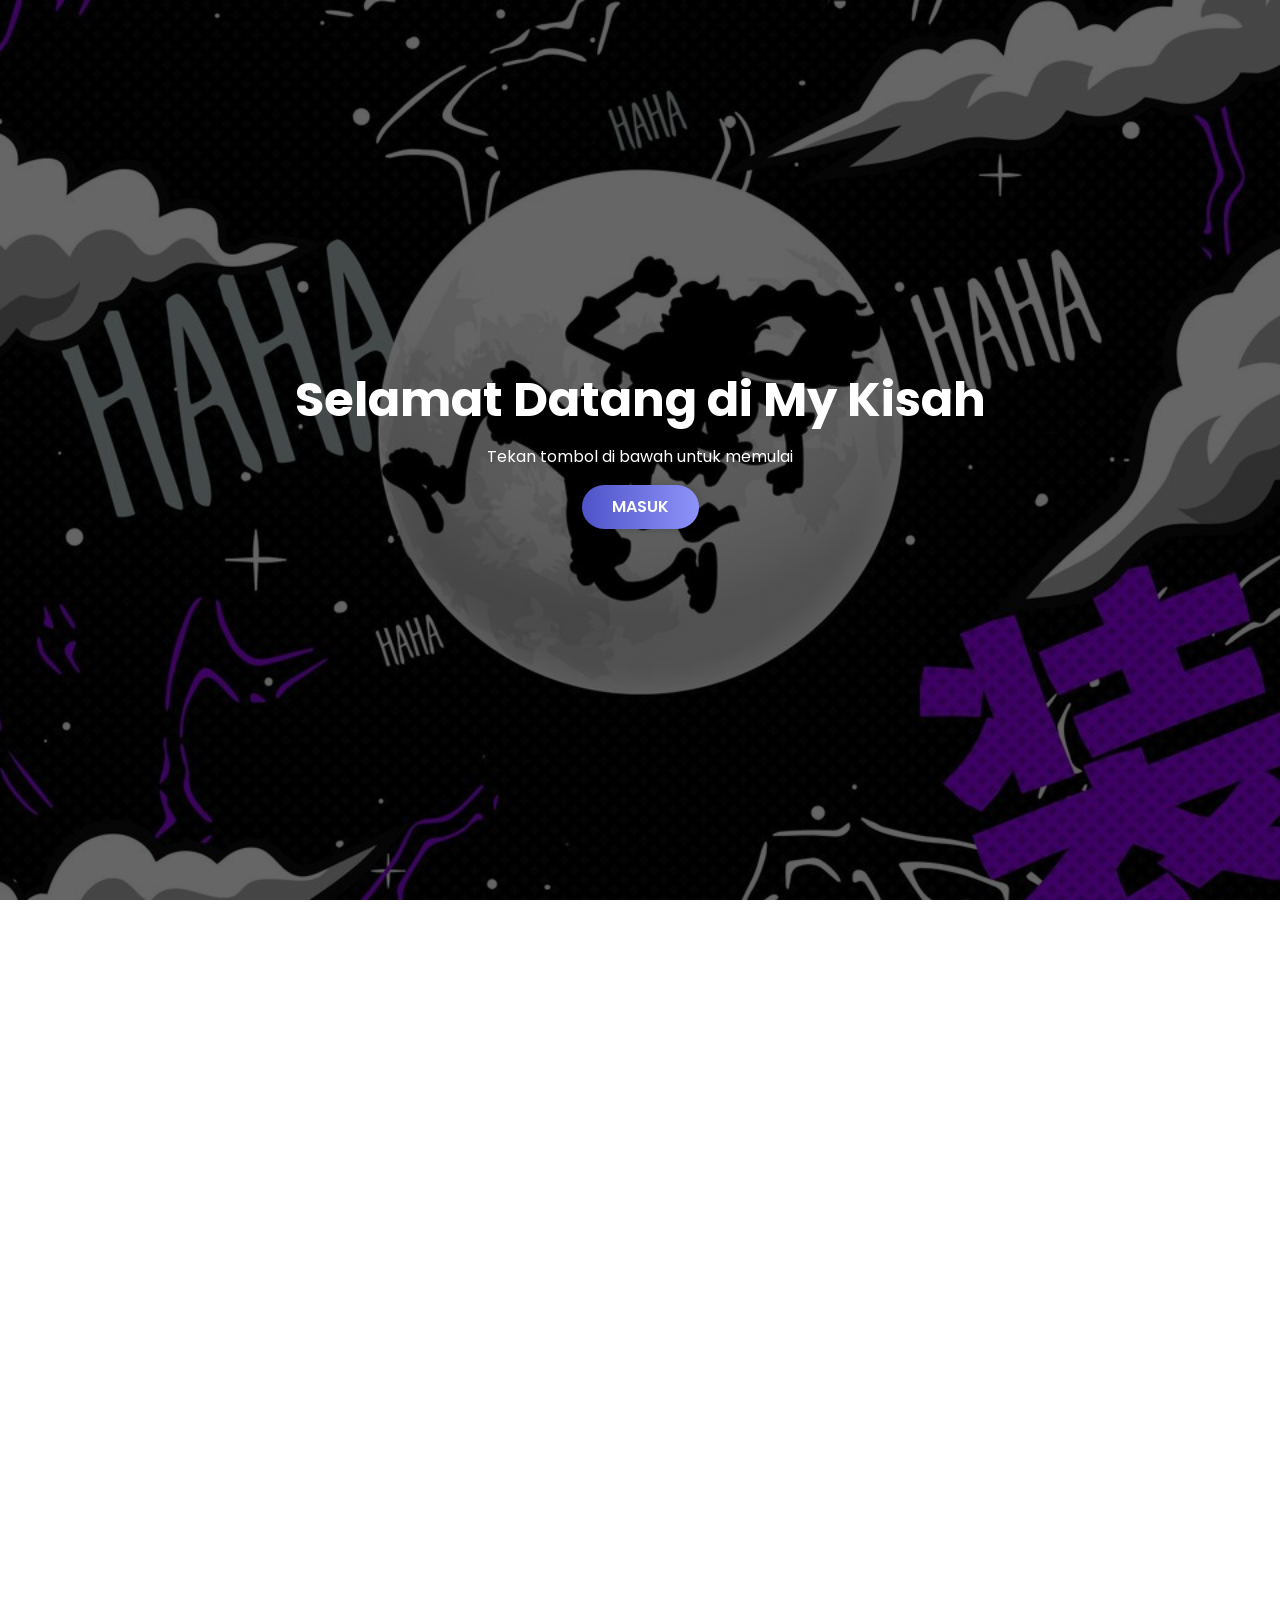
<file: Web-Bootstrap/index.html>
<!DOCTYPE html>
<html lang="en">
<head>
    <meta charset="UTF-8">
    <meta name="viewport" content="width=device-width, initial-scale=1.0">
    <title>Portofolio Dobby Adriyan Saputra</title>
    <link href="asset/css/bootstrap.min.css" rel="stylesheet">
    <link rel="stylesheet" href="asset/css/style.css">
    <link rel="stylesheet" href="https://cdn.jsdelivr.net/npm/bootstrap-icons@1.11.3/font/bootstrap-icons.min.css">
</head>

<body>
    <div id="start-menu" style="background: linear-gradient(rgba(0, 0, 0, 0.6), rgba(0, 0, 0, 0.6)), url('asset/img/hero-background.jpg'); background-size: cover; background-position: center;">
        <div class="start-menu-content">
            <h1>Selamat Datang di My Kisah</h1>
            <p>Tekan tombol di bawah untuk memulai</p>
            <button id="start-btn">MASUK</button>
        </div>
    </div>

    <main id="main-content">
        <nav class="navbar navbar-expand-lg navbar-dark bg-dark fixed-top">
            <div class="container">
                <a class="navbar-brand" href="#">
                    <img src="asset/img/profil.jpg" alt="Profil" style="width: 40px; height: 40px; object-fit: cover; border-radius: 50%;">
                    Portofolio</a>
                <button class="navbar-toggler" type="button" data-bs-toggle="collapse" data-bs-target="#navbarNav"
                    aria-controls="navbarNav" aria-expanded="false" aria-label="Toggle navigation">
                    <span class="navbar-toggler-icon"></span>
                </button>
                <div class="collapse navbar-collapse" id="navbarNav">
                    <ul class="navbar-nav ms-auto">
                        <li class="nav-item"><a class="nav-link" href="#home">Home</a></li>
                        <li class="nav-item"><a class="nav-link" href="#about">About</a></li>
                        <li class="nav-item"><a class="nav-link" href="#projects">Projects</a></li>
                        <li class="nav-item"><a class="nav-link" href="#contact">Contact</a></li>
                    </ul>
                </div>
            </div>
        </nav>

        <section id="home" class="hero-section text-white text-center d-flex align-items-center" style="background: linear-gradient(rgba(0, 0, 0, 0.6), rgba(0, 0, 0, 0.6)), url('asset/img/hero-background.jpg'); background-size: cover; background-position: center;">
            <div class="container">
                <img src="asset/img/foto-profil.jpg" class="rounded-circle mb-3" alt="Foto Profil"
                    style="width: 300px; height: 300px; object-fit: cover; margin-top: 100px;">
                <h1 style="color: #8c09e3;">DOBBY ADRIYAN SAPUTRA</h1>
                <p class="lead">Pengguna Ai | Mahasiswa | Content Creator</p>
            </div>
        </section>

        <section id="about" class="py-5">
            <div class="container">
                <div class="row">
                    <div class="col-md-8 mx-auto text-center">
                        <h2 class="mb-4">Tentang Saya</h2>
                        <p>Halo! Saya adalah seorang profesional kreatif dengan semangat untuk menciptakan solusi digital yang inovatif dan menarik. Dengan pengalaman di bidang pengembangan web dan desain antarmuka, saya selalu berusaha untuk menghasilkan karya terbaik yang tidak hanya fungsional tetapi juga memberikan pengalaman pengguna yang luar biasa. Mari berkolaborasi!</p>
                    </div>
                </div>
            </div>
        </section>

        <section id="projects" class="py-5 bg-light">
            <div class="container">
                <h2 class="text-center mb-5">Projek Saya</h2>
                <div class="row">
                    <div class="col-md-4 mb-4">
                        <div class="card h-100">
                            <img src="asset/img/proyek-1.png" class="card-img-top" alt="Project 1">
                            <div class="card-body d-flex flex-column">
                                <h5 class="card-title">DAC (Digital Alarm Clock)</h5>
                                <p class="card-text">Membuat Hardware jam digital yang berbasis Esp8266 dengan memanfaatkan website untuk mengatur alarmnya.</p>
                                <a href="#" class="btn btn-primary mt-auto">Lihat Detail</a>
                            </div>
                        </div>
                    </div>
                    <div class="col-md-4 mb-4">
                        <div class="card h-100">
                            <img src="asset/img/proyek-2.png" class="card-img-top" alt="Project 2">
                            <div class="card-body d-flex flex-column">
                                <h5 class="card-title">Fotografer</h5>
                                <p class="card-text">"Fotografi adalah cara untuk memahami arti hidup.", dan kutipan inspiratif dari para master seperti: "Jika hasil foto Anda kurang bagus, itu karena Anda kurang dekat."</p>
                                <a href="#" class="btn btn-primary mt-auto">Lihat Detail</a>
                            </div>
                        </div>
                    </div>
                    <div class="col-md-4 mb-4">
                        <div class="card h-100">
                            <img src="asset/img/proyek-3.jpg" class="card-img-top" alt="Project 3">
                            <div class="card-body d-flex flex-column">
                                <h5 class="card-title">Simple Web Portofolio</h5>
                                <p class="card-text">Membangun halaman portofolio pribadi untuk menampilkan karya-karya terbaik. Menggunakan HTML, CSS, dan JavaScript untuk desain yang responsif.</p>
                                <a href="#" class="btn btn-primary mt-auto">Lihat Detail</a>
                            </div>
                        </div>
                    </div>
                </div>
            </div>
        </section>

        <section id="contact" class="py-5">
            <div class="container">
                <h2 class="text-center mb-5">Hubungi Saya</h2>
                <div class="row">
                    <div class="col-md-8 mx-auto">
                        <form>
                            <div class="mb-3"><label for="name" class="form-label">Nama</label><input type="text" class="form-control" id="name" required></div>
                            <div class="mb-3"><label for="email" class="form-label">Email</label><input type="email" class="form-control" id="email" required></div>
                            <div class="mb-3"><label for="message" class="form-label">Pesan</label><textarea class="form-control" id="message" rows="5" required></textarea></div>
                            <button type="submit" class="btn btn-primary">Kirim Pesan</button>
                        </form>
                    </div>
                </div>
            </div>
        </section>

        <footer class="bg-dark text-white text-center py-4">
            <div class="container">
                <p class="mb-2">&copy; 2025 Dobby Adriyan Saputra. All Rights Reserved.</p>
                <div>
                    <a href="#" class="text-white me-3 fs-4"><i class="bi bi-linkedin"></i></a>
                    <a href="#" class="text-white me-3 fs-4"><i class="bi bi-github"></i></a>
                    <a href="#" class="text-white fs-4"><i class="bi bi-instagram"></i></a>
                </div>
            </div>
        </footer>
    </main>

    <script src="https://cdn.jsdelivr.net/npm/bootstrap@5.3.2/dist/js/bootstrap.bundle.min.js"></script>
    
    <script>
    document.addEventListener('DOMContentLoaded', function () {
        // --- Elemen untuk Start Menu ---
        const startMenu = document.getElementById('start-menu');
        const startBtn = document.getElementById('start-btn');
        const mainContent = document.getElementById('main-content');
        
        // Tambahkan ini: Mencegah scroll saat halaman pertama kali dimuat
        document.body.classList.add('no-scroll');

        // --- Logika saat Tombol Start Ditekan ---
        startBtn.addEventListener('click', () => {
            // Tambahkan ini juga: Mengaktifkan kembali scroll
            document.body.classList.remove('no-scroll');

            // Hilangkan start menu dengan efek fade
            startMenu.classList.add('fade-out');
            
            // Tampilkan konten utama dengan efek fade
            mainContent.classList.add('visible');
            
            // Inisialisasi AOS setelah konten terlihat
            AOS.init({
                duration: 1000,
                once: true,
            });

            // Inisialisasi Typed.js setelah konten terlihat
            var typed = new Typed('#typed-text', {
                strings: ['Pengguna AI', 'Mahasiswa', 'Content Creator'],
                typeSpeed: 50,
                backSpeed: 25,
                backDelay: 1500,
                startDelay: 500,
                loop: true,
            });
        });
    });
</script>
</body>
</html>
</file>
<file: Web-Bootstrap/asset/css/style.css>
/* Import Font */
@import url('https://fonts.googleapis.com/css2?family=Poppins:wght@400;600;700&display=swap');

/* --- Style untuk Start Menu & Hero Section Background --- */
/* Catatan: Path 'asset/img/...' ini mengasumsikan gambar ada di dalam folder asset/img, relatif terhadap file HTML */
#start-menu, .hero-section {
    background: linear-gradient(rgba(0, 0, 0, 0.6), rgba(0, 0, 0, 0.6)), url('asset/img/hero-background.jpg');
    background-size: cover;
    background-position: center;
    background-attachment: fixed; /* Efek parallax sederhana */
}

/* --- Style untuk Start Menu --- */
#start-menu {
    position: fixed;
    top: 0;
    left: 0;
    width: 100%;
    height: 100vh;
    display: flex;
    justify-content: center;
    align-items: center;
    text-align: center;
    z-index: 9999;
    color: white;
    transition: opacity 1s ease, visibility 1s;
}

#start-menu.fade-out {
    opacity: 0;
    visibility: hidden;
}

.start-menu-content h1 {
    font-size: 3rem;
    font-weight: 700;
    margin-bottom: 1rem;
}

/* --- Kontrol Tampilan Konten Utama --- */
#main-content {
    opacity: 0;
    visibility: hidden;
    transition: opacity 1s ease, visibility 1s;
}

#main-content.visible {
    opacity: 1;
    visibility: visible;
}

/* --- General Styling --- */
body {
    padding-top: 56px;
    font-family: 'Poppins', sans-serif;
}

html {
    scroll-behavior: smooth;
}

/* --- Navbar Styling --- */
.navbar {
    background-color: rgba(33, 37, 41, 0.75) !important;
    backdrop-filter: blur(10px);
    -webkit-backdrop-filter: blur(10px);
}

/* --- Hero Section Styling --- */
.hero-section {
    height: 100vh;
}

.hero-section h1 {
    font-size: 3.5rem;
    font-weight: 700;
}

/* --- Section Styling --- */
section {
    padding: 80px 0;
}

h2 {
    font-weight: 700;
    color: #343a40;
}

/* --- Card Styling for Projects --- */
.card {
    border: none;
    box-shadow: 0 4px 15px rgba(0,0,0,0.1);
    transition: transform 0.3s, box-shadow 0.3s;
}

.card:hover {
    transform: translateY(-10px);
    box-shadow: 0 8px 25px rgba(0,0,0,0.15);
}

.card-img-top {
    height: 200px;
    object-fit: cover;
}

/* --- Contact Form --- */
#contact .form-control {
    border-radius: 0.5rem;
    padding: 0.75rem 1rem;
}

/* --- Tombol Gradien --- */
.btn-primary, #start-btn {
    background-image: linear-gradient(to right, #4e54c8 0%, #8f94fb 51%, #4e54c8 100%);
    border: none;
    transition: 0.5s;
    background-size: 200% auto;
    color: white;
    box-shadow: 0 0 10px rgba(0,0,0,0.2);
    border-radius: 50px;
    padding: 10px 30px;
    font-weight: 600;
    cursor: pointer;
}

.btn-primary:hover, #start-btn:hover {
    background-position: right center;
    color: #fff;
    text-decoration: none;
}

/* --- Footer Icons --- */
footer a i {
    transition: color 0.3s ease-in-out, transform 0.3s ease;
}

footer a:hover i {
    color: #8f94fb; /* Warna gradien */
    transform: scale(1.2);
}

/* --- Typed.js Cursor --- */
.typed-cursor {
    color: #8f94fb;
    font-weight: bold;
}
/* style.css */
body.no-scroll {
    overflow: hidden;
}
</file>
